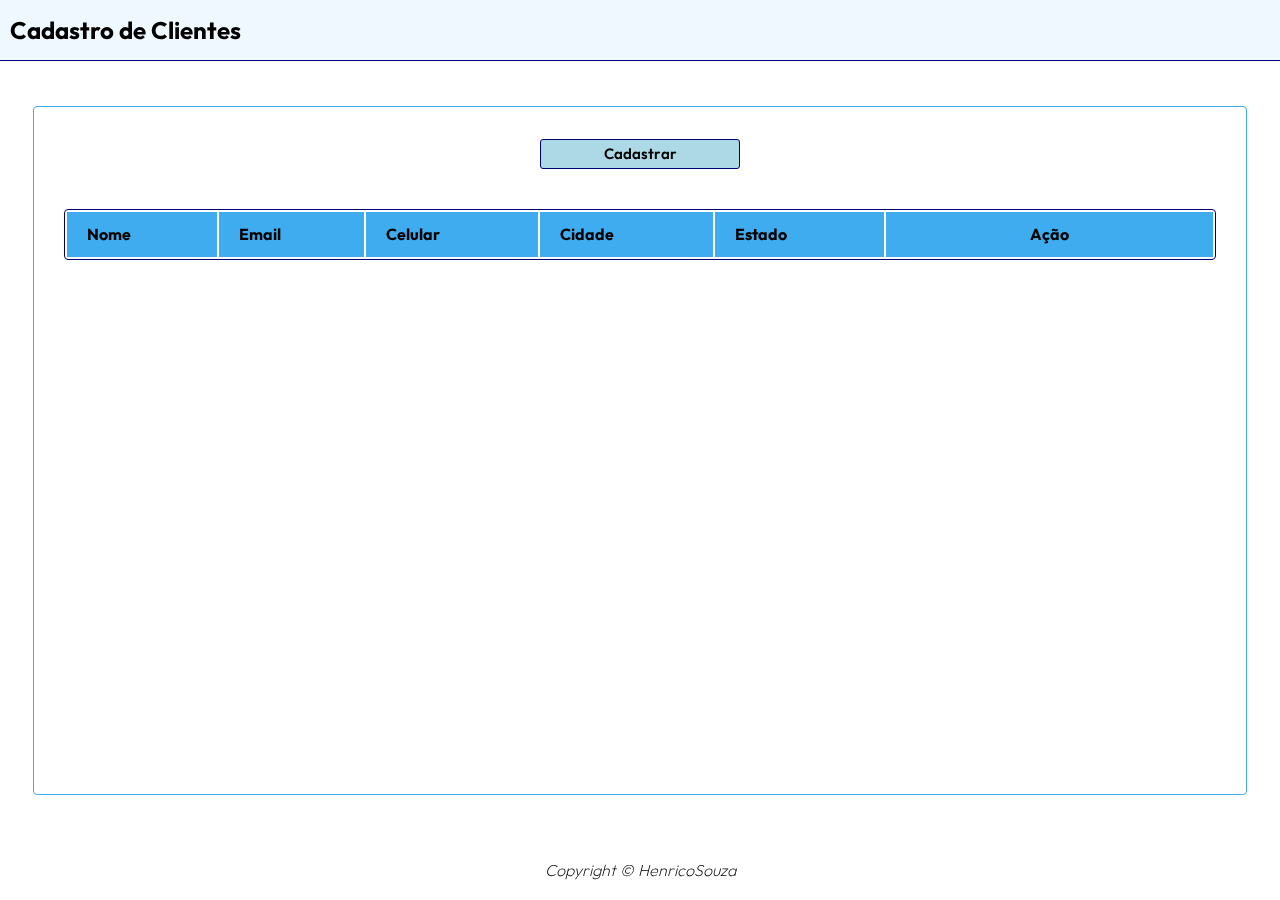
<file: CadClientes/index.html>
<!DOCTYPE html>
<html lang="pt-br">
<head>
    <meta charset="UTF-8">
    <meta name="viewport" content="width=device-width, initial-scale=1.0">
    <link rel="stylesheet" href="https://cdnjs.cloudflare.com/ajax/libs/font-awesome/6.5.1/css/all.min.css" integrity="sha512-DTOQO9RWCH3ppGqcWaEA1BIZOC6xxalwEsw9c2QQeAIftl+Vegovlnee1c9QX4TctnWMn13TZye+giMm8e2LwA==" crossorigin="anonymous" referrerpolicy="no-referrer" />
    <link rel="stylesheet" href="./styles/main.css">
    <title>Clientes</title>
</head>
<body>
    <header>
        <h1 class="top_bar">Cadastro de Clientes</h1>
    </header>
    <main>
        <button type="button" class="button green mobile" id="cad-cli">Cadastrar</button>
        <button type="button" class="button green mobile" id="cad-cli-mbl"><i class="fa-solid fa-plus"></i></button>
        <table class="rec_list" id="table-client">
            <thead>
                <tr>
                    <th>Nome</th>
                    <th>Email</th>
                    <th>Celular</th>
                    <th>Cidade</th>
                    <th>Estado</th>
                    <th>Ação</th>
                </tr>
            </thead>
            <tbody>

            </tbody>
        </table>
        <div class="modal" id="modal">
            <div class="modal_content">
                <header class="modal_header">
                    <h2 id="title-client"></h2>
                    <span class="modal_close" id="modal-close"><i class="fa-solid fa-xmark"></i></span>
                </header>
                <form action="" class="modal_form" id="form">
                    <div class="modal_input">
                        <label for="nome" class="modal_lbl">Nome</label>
                        <input type="text" data-index="new" id="nome" class="modal_field" placeholder="Digite o nome do cliente" required >
                    </div>
                    <div class="modal_input">
                        <label for="e-mail" class="modal_lbl">Email</label>
                        <input type="email" name="" id="e-mail" class="modal_field" placeholder="Digite o e-mail do cliente" required >
                    </div>
                    <div class="modal_input">
                        <label for="celular" class="modal_lbl">Celular</label>
                        <input type="tel" name="" id="celular" class="modal_field" placeholder="Digite o celular do cliente" required >
                    </div>
                    <div class="modal_input">
                        <label for="estado" class="modal_lbl">Estado</label>
                        <input type="text" name="" id="estado" class="modal_field" placeholder="Estado atual do cliente " required >
                    </div>
                    <div class="modal_input">
                        <label for="cidade" class="modal_lbl">Cidade</label>
                        <input type="text" name="" id="cidade" class="modal_field" placeholder="Cidade atual do cliente" required >
                    </div>
                    <footer class="modal_footer">
                        <button type="button" class="button green" id="salvar">Salvar</button>
                        <button type="button" class="button red" id="cancelar">Cancelar</button>
                    </footer>
                </form>
            </div>
        </div>
        <div class="delete_modal" id="delete_modal">
            <div class="delete_content">
                <header class="delete_header">
                    <h2>Excluir Cliente</h2>
                </header>
                <h3>ATENÇÃO</h3>
                <p class="confirm_message" id="confirm-message"></p>
                <div class="delete_btn">
                    <button type="button" class="button green" id="confirm-delete">Excluir</button>
                    <button type="button" class="button red" id="cancel-delete">Cancelar</button>
                </div>
            </div>
        </div>
    </main>
    <footer>
        Copyright &copy; HenricoSouza
    </footer>
    <script src="./js/main.js" defer></script>
</body>
</html>
</file>
<file: CadClientes/styles/main.css>
@import url('https://fonts.googleapis.com/css2?family=Outfit:wght@100..900&display=swap');
@import url(button.css);
@import url(modal.css);
@import url(lista-clientes.css);
@import url(delete-modal.css);

*{
    font-family: "Outfit", sans-serif;
    padding: 0;
    margin: 0;
}

:root{
    --primary-color: aliceblue; 
    --secondary-color: rgb(63, 172, 240);
    --tertiary-color: rgb(0, 0, 117);
}

body{
    min-height: 100vh;
    display: flex;
    flex-direction: column;
    position: relative;
}

header{
    height: 50px;
    background-color: var(--primary-color);
    padding: 5px;
    align-content: center;
    border-bottom: 0.3px solid var(--tertiary-color);
}

.top_bar{
    font-size: x-large;
    margin-left: 5px;
}

main{
    display: flex;
    flex-direction: column;
    flex-grow: 1; /*! o flex-grow extende o main para ocupar o maior espaço possivel (e empurra o footer para baixo), assim deixando a lista maior para visualização */
    width: 90%;
    margin: 5vh auto;
    gap: 20px;
    padding: 30px;
    border: 1.5px solid var(--secondary-color);
    border-radius: 4px;
}

.row_list{
    font-size: 16px;
}

footer {
    width: 100;
    text-align: center;
    font-weight: 200;
    font-style: italic;
    padding: 20px;
}

@media screen and (max-width: 620px ){
    header{
        height: 40px;
    }

    main{
        width: 75%;
        gap: 35px;
        margin: 6vh auto;
        padding: 17px;
    }
}

@media screen and (max-width: 980px ) {
    main{
        width: 85%;
        gap: 30px;
        margin: 6vh auto;
    }
}

@media screen and (max-width: 480px ){
    main{
        gap: 8px;
    }
}

@media screen and (max-width: 400px ){
    .row_list{
        font-size: 13px;
    }
}

@media screen and (max-width: 320px ){
    .row_list{
        font-size: 12px;
    }
}
</file>
